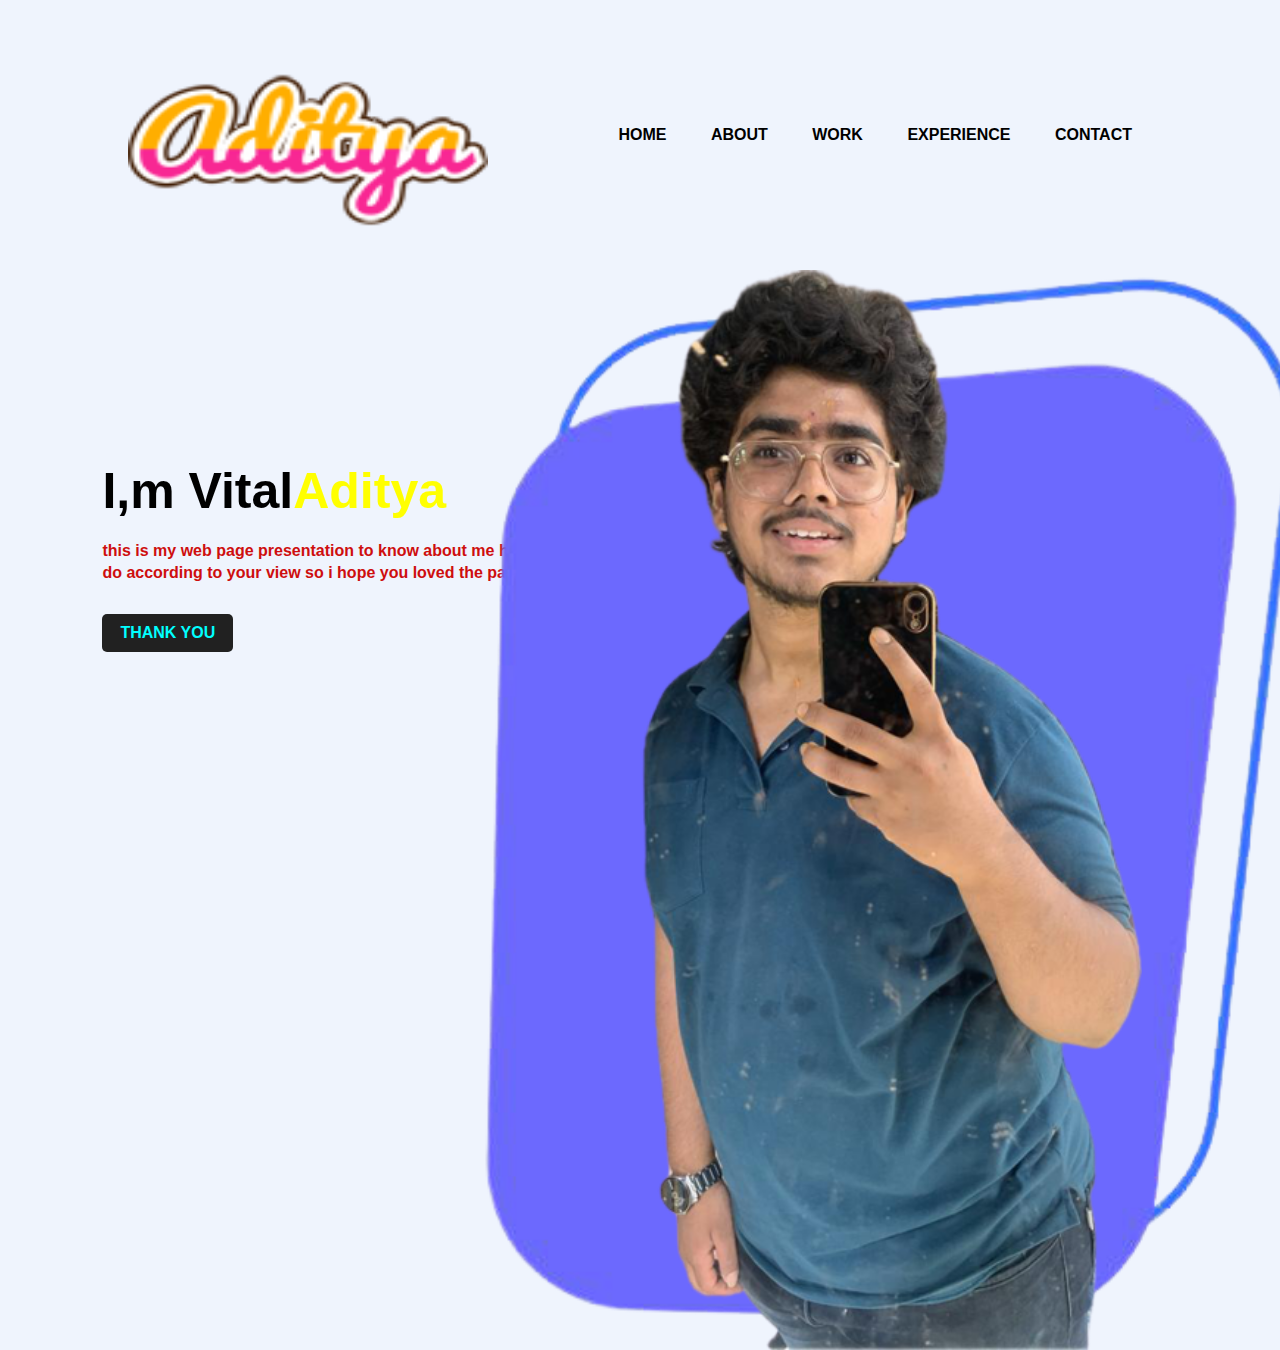
<file: Vital Aditya/images/index.html>
<!DOCTYPE html>
<html lang="en">
<head>
    <meta charset="UTF-8">
    <meta http-equive="X-UA-Compatible" content="IE=edge">
    <meta name="viewport" content="width=device-width, initial-scale=1.0">
    <title>VitalAditya</title>
    <link rel="stylesheet" href="styles.css">

</head>
<body>
    <div class="hero">
         <nav>
            <img src="logo11.png" class="logo11">
            <ul>
                <li><a href="#">HOME</a></li>
                <li><a href="VitalAditya.HTML">ABOUT</a></li>
                <li><a href="vitaladitya..html">WORK</a></li>
                <li><a href="#">EXPERIENCE</a></li>
                <li><a href="contact.html">CONTACT</a></li>
            </ul>
         </nav>
         
         <div class="info">
            <h1>I,m Vital<span>Aditya</span></h1>
            <p>this is my web page presentation to know about me how much i can
           <br> do according to your view so i hope you loved the page😊✌
        </p>
        <a href="#">THANK YOU</a>
        </div>
        <div class="images">
            <img src="aura13.png" class="aura13">
            <img src="sain13.png" class="sain13">
        </div>
    </div>
</body>
</html>
</file>
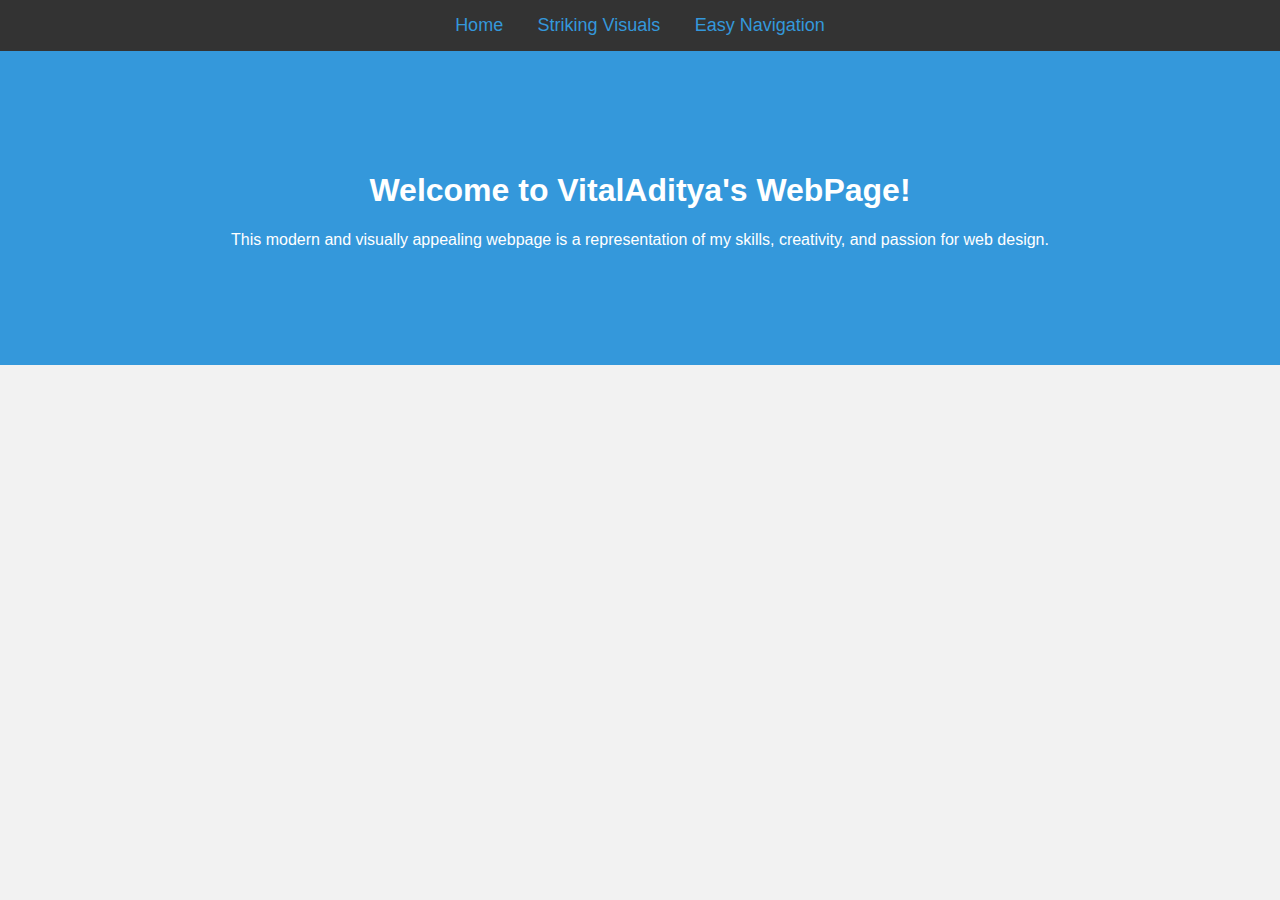
<file: Vital Aditya/images/vitaladitya..html>
<!DOCTYPE html>
<html>
<head>
    <title>VitalAditya</title>
    <style>
        body {
            font-family: Arial, sans-serif;
            margin: 0;
            padding: 0;
            background-color: #f2f2f2;
        }

        .hero-section {
            background-color: #3498db;
            color: #fff;
            text-align: center;
            padding: 100px 0;
            animation: fadeIn 1s ease-in-out;
        }

        @keyframes fadeIn {
            0% {
                opacity: 0;
                transform: translateY(-20px);
            }
            100% {
                opacity: 1;
                transform: translateY(0);
            }
        }

        .navigation-bar {
            background-color: #333;
            color: #fff;
            padding: 15px 0;
            text-align: center;
            position: sticky;
            top: 0;
            z-index: 1000;
            animation: slideIn 1s ease-in-out;
        }

        @keyframes slideIn {
            0% {
                transform: translateY(-50px);
            }
            100% {
                transform: translateY(0);
            }
        }

        .navigation-bar a {
            margin: 0 15px;
            font-size: 18px;
            transition: all 0.3s ease;
        }

        .navigation-bar a:hover {
            color: #3498db;
        }

        .section {
            padding: 50px;
            text-align: center;
            opacity: 0;
            transform: translateY(50px);
            animation: fadeInUp 1s forwards ease-in-out;
        }

        @keyframes fadeInUp {
            0% {
                opacity: 0;
                transform: translateY(50px);
            }
            100% {
                opacity: 1;
                transform: translateY(0);
            }
        }

        /* Additional styles for links */
        a {
            color: #3498db;
            text-decoration: none;
            transition: color 0.3s ease;
        }

        a:hover {
            text-decoration: underline;
            color: #2980b9;
        }
    </style>
</head>
<body>

<div class="navigation-bar">
    <a href="index.html">Home</a>
    <a href="#visuals">Striking Visuals</a>
    <a href="#navigation">Easy Navigation</a>
</div>

<div class="hero-section" id="hero">
    <h1>Welcome to VitalAditya's WebPage!</h1>
    <p>This modern and visually appealing webpage is a representation of my skills, creativity, and passion for web design.</p>
</div>

<div class="section" id="visuals">
    <h2>Striking Visuals</h2>
    <p>The homepage welcomes you with a vibrant hero section featuring my name and a personalized logo, creating a memorable first impression.<br>
    The carefully chosen color scheme and typography enhance readability and user experience across the site.</p>
</div>

<div class="section" id="navigation">
    <h2>Easy Navigation</h2>
    <p>The navigation bar at the top provides effortless access to different sections, ensuring smooth navigation for visitors interested in learning more about me.<br>
    Each section is thoughtfully organized, allowing visitors to explore my background, projects, and ways to get in touch.</p>
</div>

<script>
    // Trigger animations when the elements are in the viewport
    const sections = document.querySelectorAll('.section');

    const observer = new IntersectionObserver(entries => {
        entries.forEach(entry => {
            if (entry.isIntersecting) {
                entry.target.style.animationPlayState = 'running';
                observer.unobserve(entry.target);
            }
        });
    });

    sections.forEach(section => {
        observer.observe(section);
    });
</script>

</body>
</html>
</file>
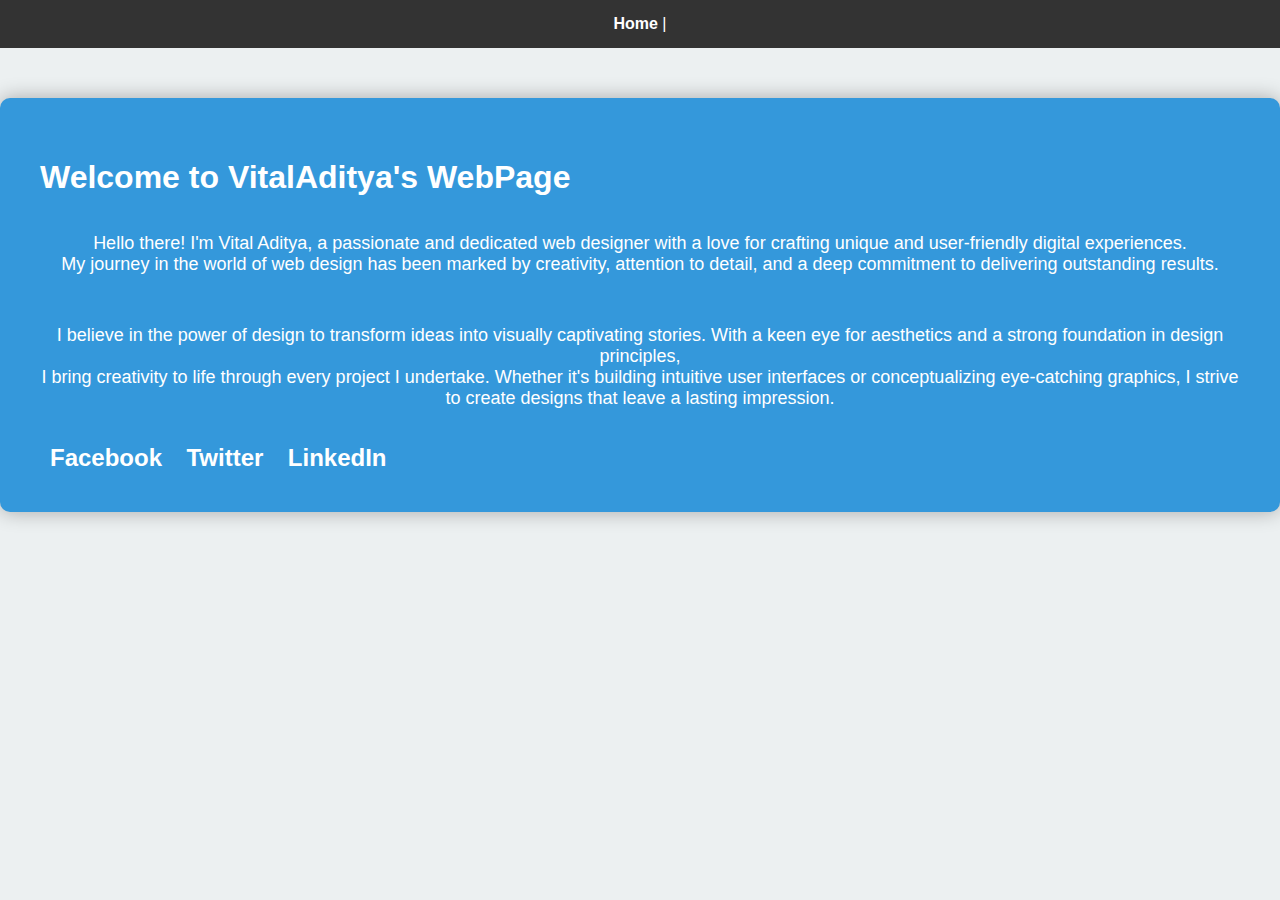
<file: Vital Aditya/images/VitalAditya.HTML>
<!DOCTYPE html>
<html>
<head>
    <title>VitalAditya</title>
    <style>
        body {
            font-family: Arial, sans-serif;
            margin: 0;
            padding: 0;
            background-color: #ecf0f1;
        }

        .adi {
            background-color: #3498db;
            color: #fff;
            padding: 40px;
            margin: 50px auto;
            border-radius: 10px;
            box-shadow: 0 0 20px rgba(0, 0, 0, 0.3);
            animation: fadeIn 1s ease-in-out;
        }

        nav ul {
            list-style: none;
            padding: 0;
            text-align: center;
        }

        nav li {
            margin-bottom: 20px;
            font-size: 20px;
        }

        @keyframes fadeIn {
            0% {
                opacity: 0;
                transform: translateY(-20px);
            }
            100% {
                opacity: 1;
                transform: translateY(0);
            }
        }

        .adi p {
            padding: 15px 0;
            font-size: 18px;
        }

        a {
            color: #fff;
            text-decoration: none;
            font-weight: bold;
        }

        a:hover {
            text-decoration: underline;
        }

        .social-icons {
            margin-top: 20px;
        }

        .social-icons a {
            display: inline-block;
            margin: 0 10px;
            font-size: 24px;
        }
        .navigation-bar{
            background-color: #333;
            color: #fff;
            padding: 15px 0;
            text-align: center;
        }
    </style>
</head>
<body>
  
    <div class="navigation-bar">
        <a href="index.html">Home</a> |
    </div>

<div class="adi">
    <h1>Welcome to VitalAditya's WebPage</h1>
    <nav>
        <ul>
            <li>
                <p>Hello there! I'm Vital Aditya, a passionate and dedicated web designer with a love for crafting unique and user-friendly digital experiences.
                <br> My journey in the world of web design has been marked by creativity, attention to detail, and a deep commitment to delivering outstanding results.</p>
            </li>
            <li>
                <p>I believe in the power of design to transform ideas into visually captivating stories. With a keen eye for aesthetics and a strong foundation in design principles, 
                <br>I bring creativity to life through every project I undertake. Whether it's building intuitive user interfaces or conceptualizing eye-catching graphics, I strive to create designs that leave a lasting impression.</p>
            </li>
        </ul>
        <div class="social-icons">
            <a href="#">Facebook</a>
            <a href="#">Twitter</a>
            <a href="#">LinkedIn</a>
        </div>
    </nav>
</div>

</body>
</html>
</file>
<file: Vital Aditya/images/styles.css>
*{
    margin: 0;
    padding: 0;
    font-family: sans-serif;
}

.hero{
    position: relative;
    width: 100%;
    height: 150vh;
    background: #eff4fd;
}

.logo11{
    height: 230px;
    width: 360px;
}

nav{
    display: flex;
    width: 80%;
    margin: auto;
    padding: 20px 0;
    align-items: center;
    justify-content: space-between;
}

nav ul li{
    display: inline-block;
    list-style: none;
    margin: 10px 20px;   
}

nav ul li a{
    text-decoration: none;
    color: #000;
    font-weight: bold;
}

nav ul li a:hover{
    color: rgb(255, 0, 4);
}

.info{
    margin-left: 8%;
    margin-top: 15%;
}

.info h1{
    font-size: 50px;
    color: black;
    margin-bottom: 20px;
}

span{
    color: yellow;
}

.info p{
    color: #ce0e0e;
    line-height: 22px;
    font-weight: bold;
}

.info a{
    background: #212121;
    padding: 10px 18px;
    text-decoration: none;
    font-weight: bold;
    color: aqua;
    display: inline-block;
    margin: 30px 0;
    border-radius: 5px;
}

.images{
    width: 45%;
    height: 80%;
    position: absolute;
    bottom: 0;
    right: 100px;
}

.images img{
    height: 100%;
    position: absolute;
    left: 50%;
    bottom: 0;
    transform: translateX(-50%);
    transition: bottom 1s, left 1s;
}

.aura13{
    margin: 20px;
    height: 120px;
    background-size: cover;
    left: 40%;
    background-image: url("C:\Users\adity\Desktop\Vital Aditya\images\aura13.png");
}


.images:hover .aura13{
    bottom: 50px;
}

images:hover .sain13{
    left: 85%;
}

.sain13{
    height: 100px;
    background-size: cover;
}

nav ul p li a{
    font: bolder;
    font-size: medium;
    font-display: auto;
    font-style: oblique;
}
</file>
